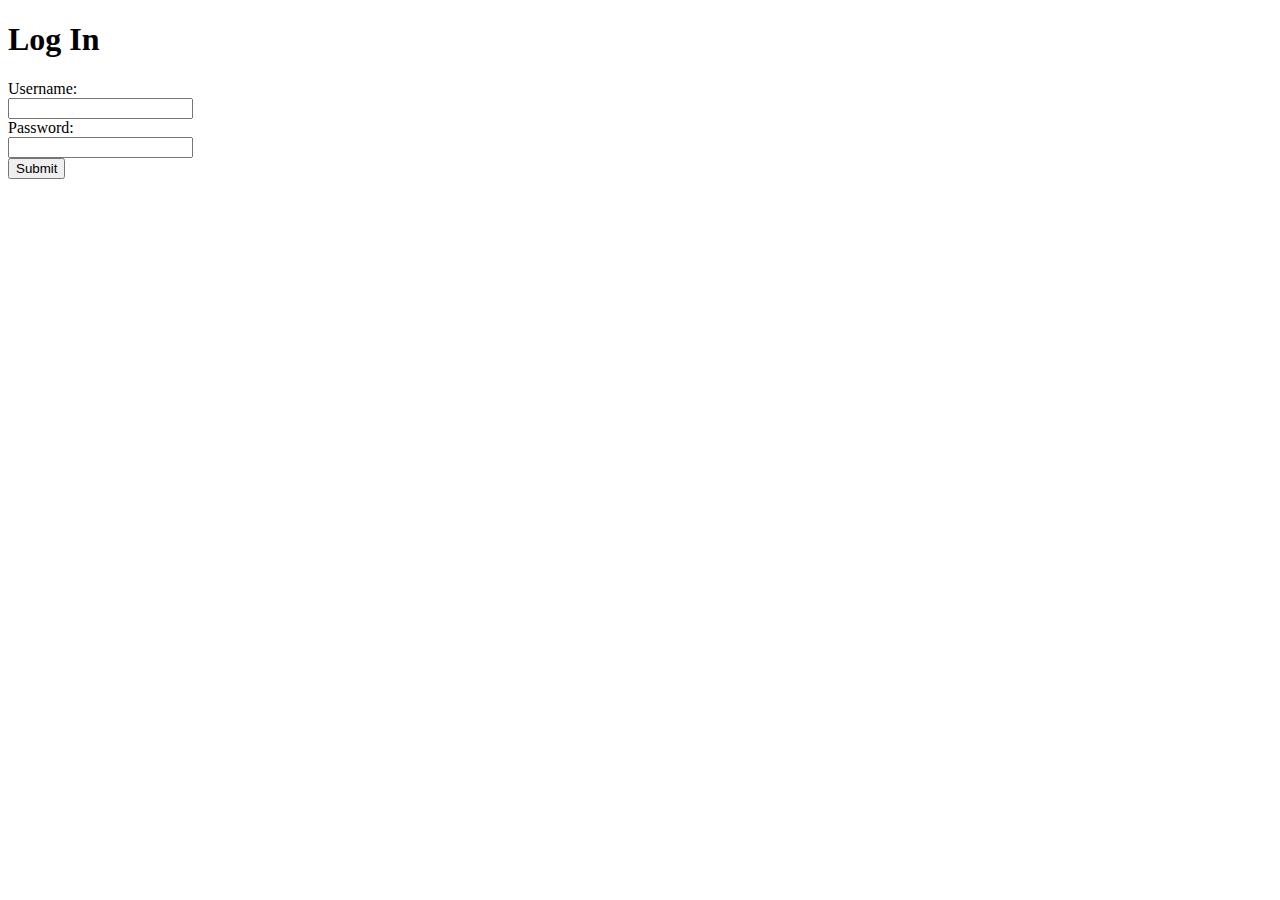
<file: login.html>
<!DOCTYPE html>
<html>

<head>
	<title>Log In</title>
</head>

<body>

	<h1>Log In</h1>

<form name="loginform">

  Username:<br>
  <input type="text" name="firstname"><br>
  Password:<br>
	<input name="passwordtext" type="password"><br>
	<input type="button" size="" value="Submit" onClick='redirect()'  />

<script type="text/javascript">

function redirect() { 
if (document.loginform.passwordtext.value=="asdf") {
 document.location.href="success.html";
 } else {
 document.location.href="login.html";
 };
 }
 
</script>


</form>


</form>


</body>
</html>
</file>
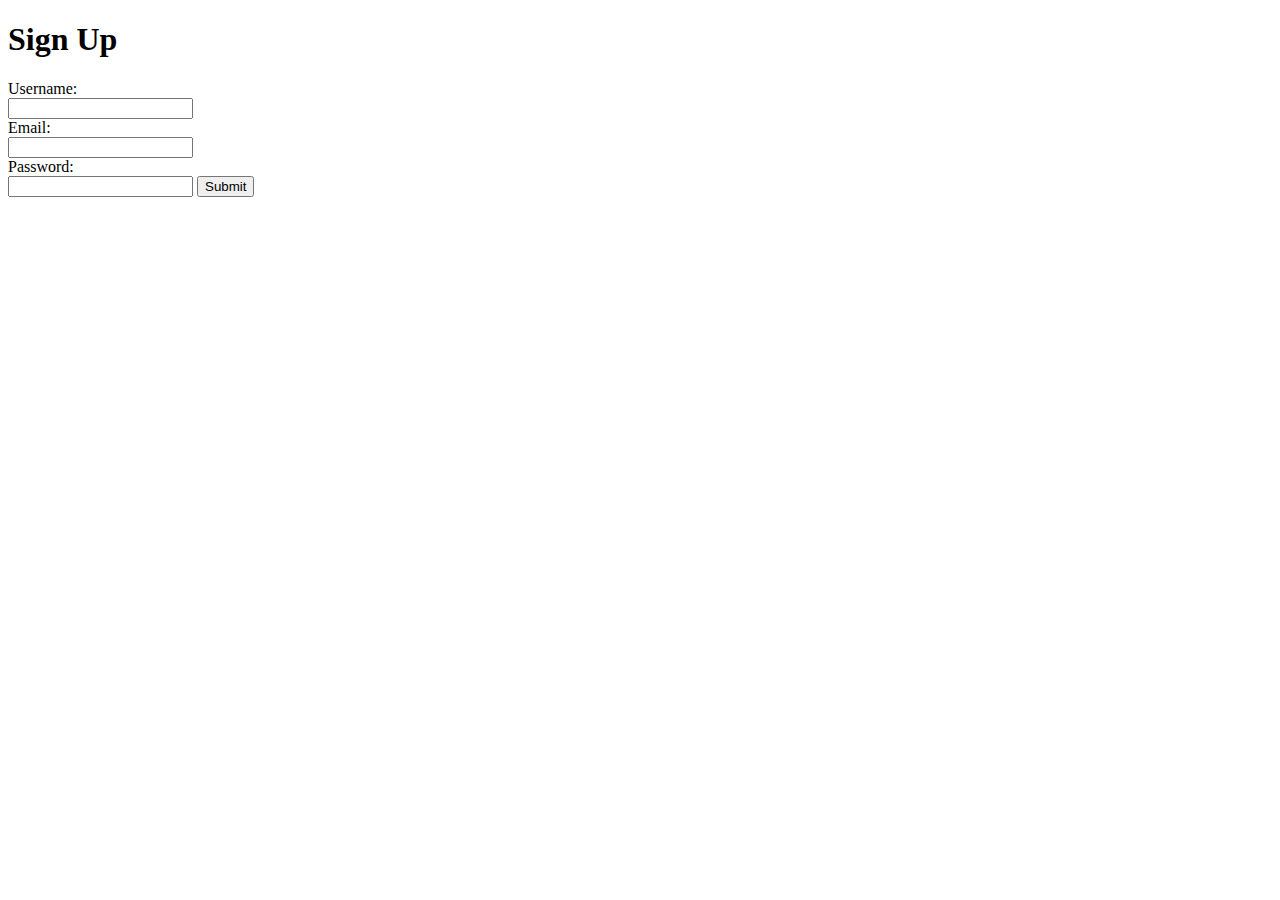
<file: signup.html>
<!DOCTYPE html>
<html>

<head>
	<title>Sign Up</title>
</head>

<body>

	<h1>Sign Up</h1>

<form action="action_page.php" method="post">

  Username:<br>
  <input type="text" name="firstname"><br>
  Email:<br>
  <input type="text" name="firstname"><br>
  Password:<br>
	<input type="password" name="password">

  <input type="submit" value="Submit">

</form>



</body>
</html>
</file>
